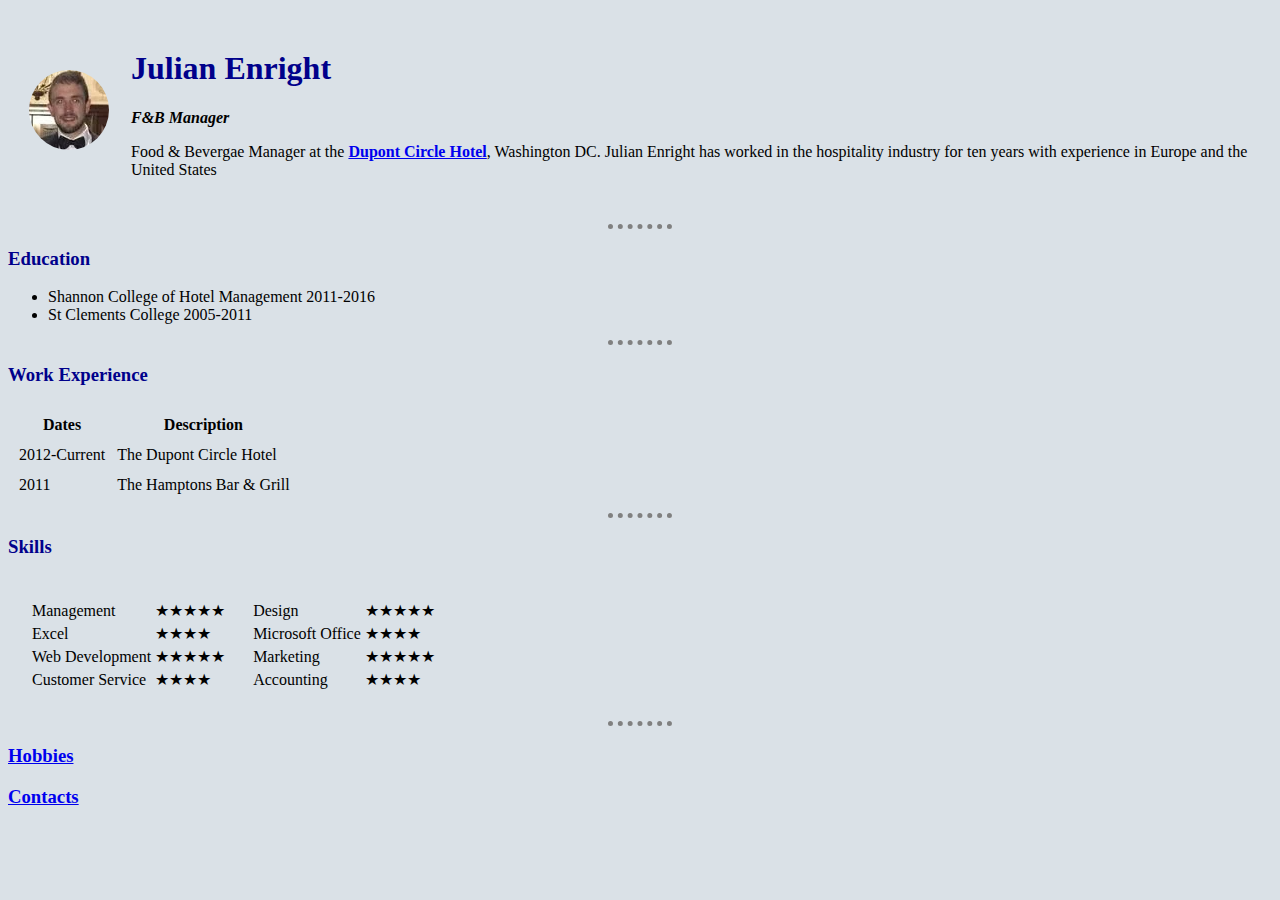
<file: index.html>
<!DOCTYPE html>
<html lang="en" dir="ltr">

<head>
  <meta charset="utf-8">
  <title>Julian's Personal Site</title>
  <link rel="stylesheet" href="Css/styles.css">

</head>

<body>
  <table cellspacing=20>
    <tr>
      <td><img src="Julian Photo.png" alt="Julian Profile Photo"></td>
      <td>
        <h1>Julian Enright</h1>
        <p><em><strong>F&B Manager</strong></em></p>
        <p>Food & Bevergae Manager at the <strong><a href="https://www.doylecollection.com/hotels/the-dupont-circle-hotel">Dupont Circle Hotel</a></strong>, Washington DC. Julian Enright has worked in the hospitality industry for ten years with
          experience
          in Europe and the United States</p>
      </td>
    </tr>
  </table>


  <hr>
  <h3>Education</h3>
  <ul>
    <li>Shannon College of Hotel Management 2011-2016</li>
    <li>St Clements College 2005-2011</li>
  </ul>

  <hr>
  <h3>Work Experience</h3>


  <table cellspacing=10>
    <thead cellspacing=10>
      <tr>
        <th>Dates</th>
        <th>Description</th>
      </tr>
    </thead>

    <tr>
      <td>2012-Current</td>
      <td>The Dupont Circle Hotel</td>
    </tr>
    <tr>
      <td>2011</td>
      <td>The Hamptons Bar & Grill</td>
    </tr>
  </table>
  <hr>

  <h3>Skills</h3>

  <table cellspacing=20>
    <tr>
      <td>
        <table>
          <tr>
            <td>Management</td>
            <td>★★★★★</td>
          </tr>

          <tr>
            <td>Excel</td>
            <td>★★★★</td>
          </tr>

          <tr>
            <td>Web Development</td>
            <td>★★★★★</td>
          </tr>

          <tr>
            <td>Customer Service</td>
            <td>★★★★</td>
          </tr>


        </table>
      </td>
      <td>
        <table>
          <tr>
            <td>Design</td>
            <td>★★★★★</td>
          </tr>

          <tr>
            <td>Microsoft Office</td>
            <td>★★★★</td>
          </tr>

          <tr>
            <td>Marketing </td>
            <td>★★★★★</td>
          </tr>

          <tr>
            <td>Accounting</td>
            <td>★★★★</td>
          </tr>


        </table>
      </td>
    </tr>
  </table>








  <hr>
  <h3><a href="hobbies.html">Hobbies</a></h3>
  <h3><a href="Contact me.html">Contacts</a></h3>



</body>

</html>
</file>
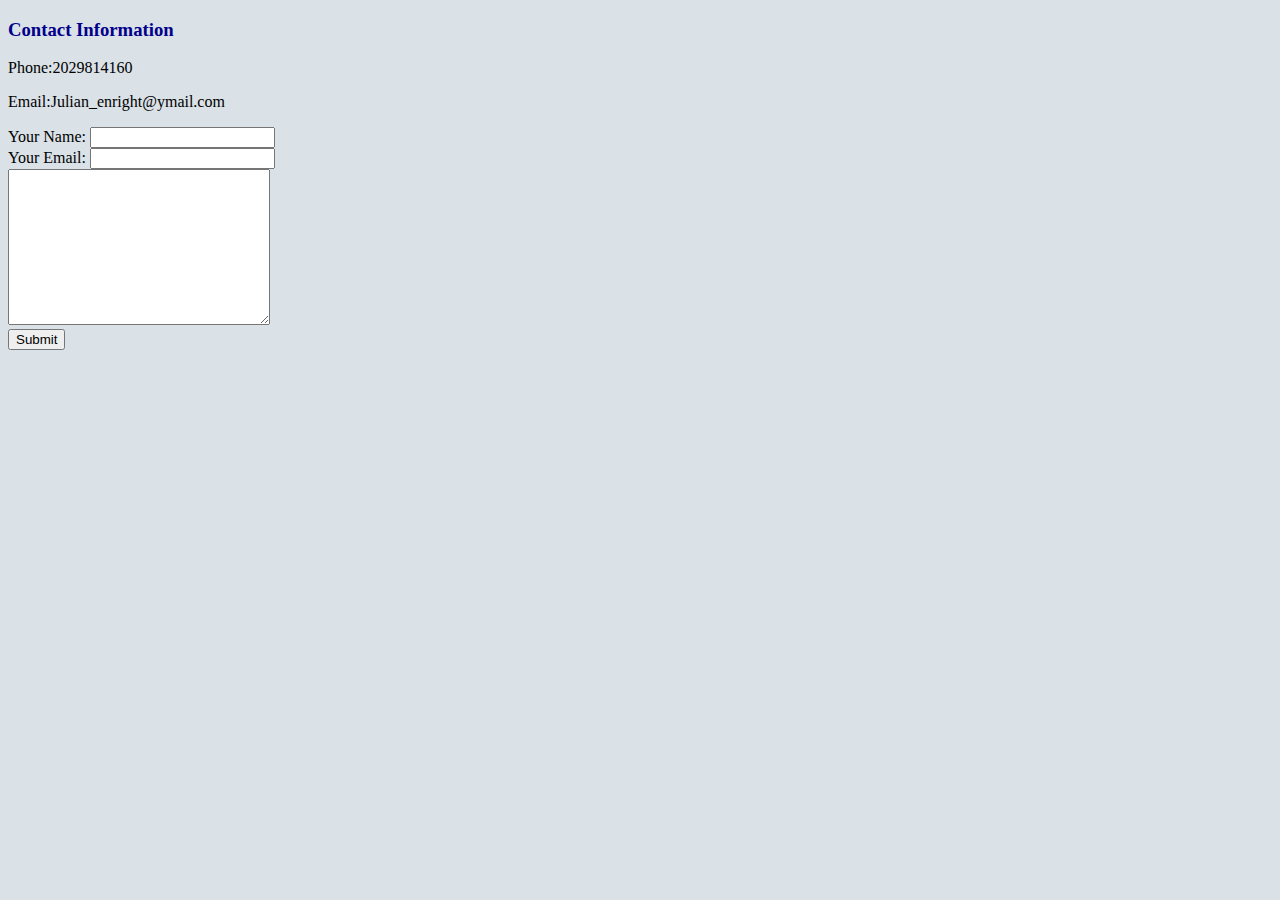
<file: Contact me.html>
<!DOCTYPE html>
<html lang="en" dir="ltr">

<head>
  <meta charset="utf-8">
  <title>Contact Julian Enright</title>
  <link rel="stylesheet" href="Css/styles.css">
</head>

<body>
  <h3>Contact Information</h3>
  
  <p>Phone:2029814160</p>
  <p>Email:Julian_enright@ymail.com </p>

  <form action="mailto:julian_enright@ymail.com" method="" enctype="text/plain">
    <label>Your Name:</label>
    <input type="text" name="yourName" value=""> <br>
    <label>Your Email:</label>
    <input type="Email" name="yourEmail" value=""> <br>
    <textarea name="yourMessage" rows="10" cols="30"></textarea> <br>
  <input type="Submit" name="">
  </form>
</body>

</html>
</file>
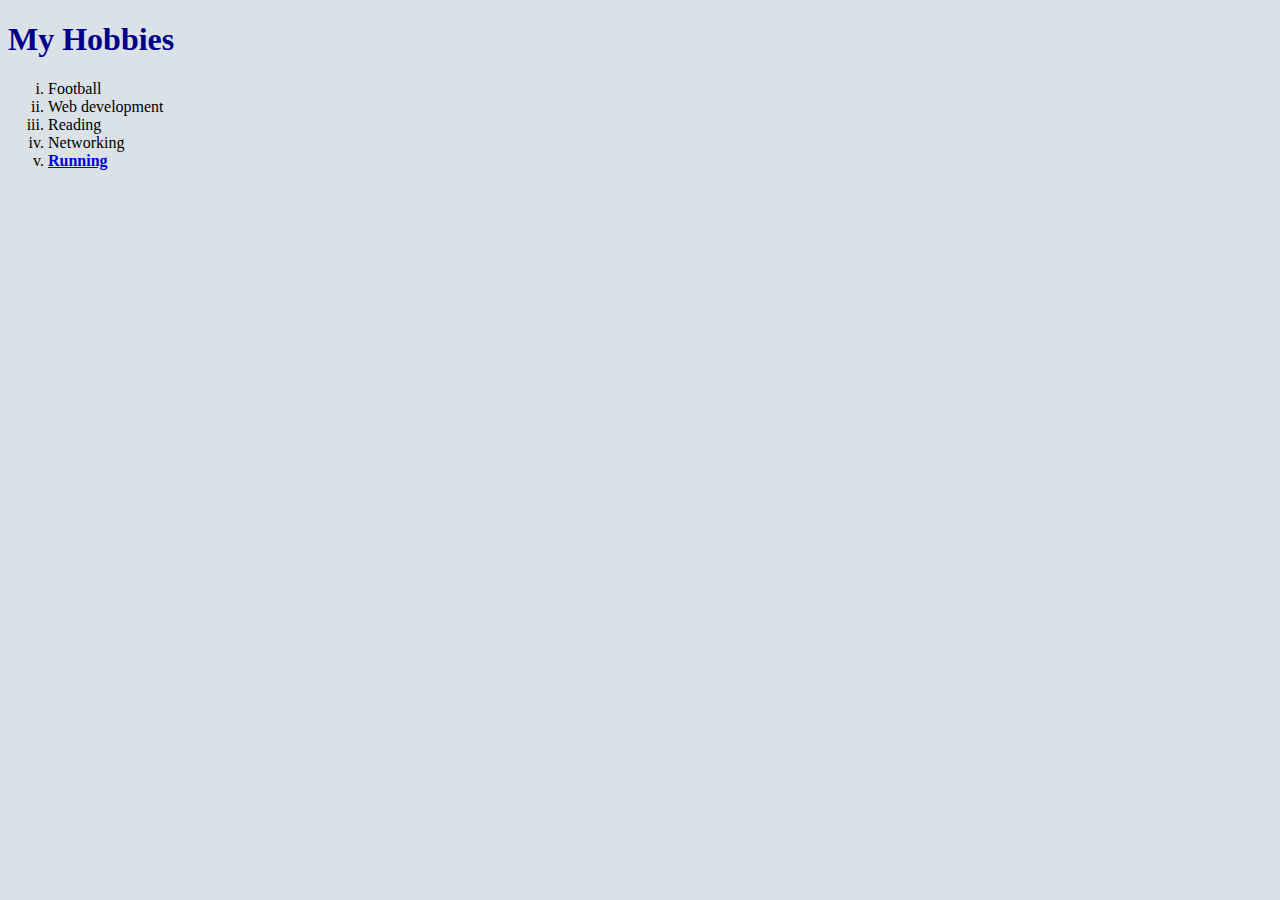
<file: hobbies.html>
<!DOCTYPE html>
<html lang="en" dir="ltr">
  <head>
    <meta charset="utf-8">
    <title>My Hobbies</title>
    <link rel="stylesheet" href="Css/styles.css">
  </head>
  <body>
    <h1>My Hobbies</h1>
    <ol type=i>
      <li>Football</li>
      <li>Web development</li>
      <li>Reading</li>
      <li>Networking</li>
      <li><strong><a href="https://www.facebook.com/photo.php?fbid=422301971127636&set=t.100000435095424&type=3&theater">Running</a></strong></li>
    </ol>
  </body>
</html>
</file>
<file: Css/styles.css>
body {
  background-color: #dae1e7;
}

hr {
  border-style: none;
  border-top-style: dotted;
  border-color: Gray;
  border-width: 5px;
  width: 5%;
}

h1 {color: darkblue;}
h3 {color: darkblue;}
</file>
